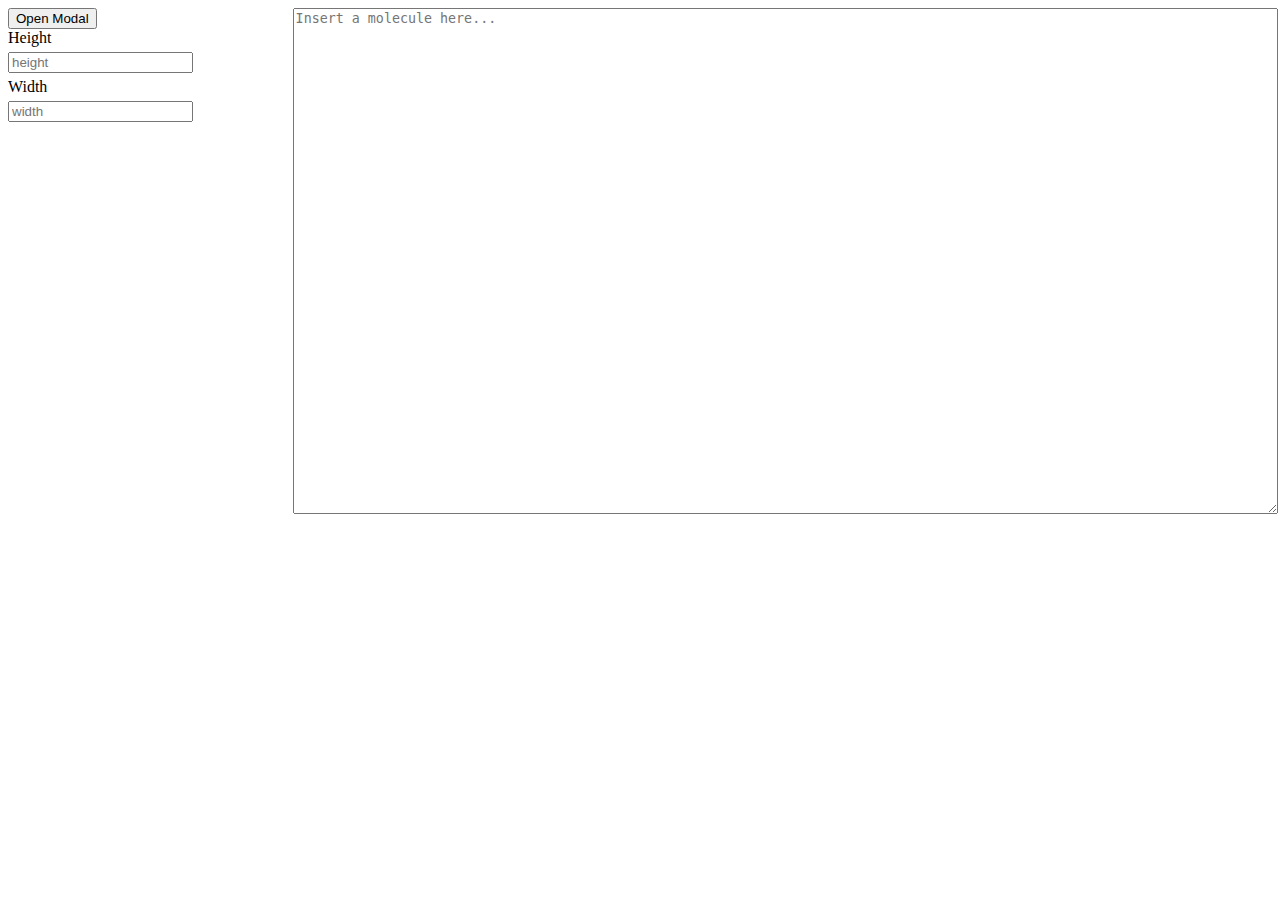
<file: static/ketcher/iframe.html>
<!DOCTYPE html>
<html lang="en">
  <head>
    <meta charset="UTF-8" />
    <meta http-equiv="X-UA-Compatible" content="IE=edge" />
    <meta name="viewport" content="width=device-width, initial-scale=1.0" />
    <title>Document</title>
    <style>
      .modal {
        display: block;
        position: fixed;
        z-index: 1;
        left: 0;
        top: 0;
        width: 100%;
        height: 100%;
        overflow: auto;
        background-color: rgb(0, 0, 0);
        background-color: rgba(0, 0, 0, 0.4);
      }

      .modal-content {
        background-color: #fefefe;
        margin: 0% auto;
        padding: 20px;
        border: 1px solid #888;
        width: 80%;
      }

      .close {
        color: #aaa;
        float: right;
        font-size: 28px;
        font-weight: bold;
      }

      .close:hover,
      .close:focus {
        color: black;
        text-decoration: none;
        cursor: pointer;
      }

      .inputs {
        display: flex;
        flex-direction: column;
      }

      .columns {
        width: 100%;
        display: flex;
        gap: 40px;
      }

      .columns > div:nth-child(2) {
        width: 80%;
      }

      textarea {
        width: 100%;
        height: 500px;
      }

      input {
        margin: 5px 0;
      }

      label {
        margin-right: 20px;
      }
    </style>
  </head>
  <body>
    <div class="columns">
      <div>
        <button>Open Modal</button>
        <div class="inputs">
          <div>
            <label>Height</label>
            <input placeholder="height" class="height" />
          </div>
          <div>
            <label>Width</label>
            <input placeholder="width" class="width" />
          </div>
        </div>
      </div>
      <div>
        <textarea
          class="molecule"
          placeholder="Insert a molecule here..."
        ></textarea>
      </div>
    </div>
    <script defer>
      const button = document.querySelector('button')
      const textarea = document.querySelector('.molecule')
      const width = document.querySelector('.width')
      const height = document.querySelector('.height')
      const modalContent = `
        <div class="modal-content">
            <span class="close">&times;</span>
            <iframe
            width="784"
            height="624"
            id="iframe"
            src="env_url"
            sandbox="allow-scripts allow-same-origin"
            ></iframe>
        </div>
      `
      let modal
      let closeIcon;
      let iframe;

      function closeModal() {
        closeIcon.removeEventListener('click', closeModal)
        modal.remove()
      }

      function createModal() {
        modal = document.createElement('div')
        modal.classList.add('modal')
        modal.innerHTML = modalContent
        document.body.appendChild(modal)

        closeIcon = document.querySelector('.close')
        iframe = document.getElementById('iframe')
        iframe.style.height = height.value + 'px'
        iframe.style.width = width.value + 'px'

        closeIcon.addEventListener('click', closeModal)
      }

      button.onclick = createModal
      window.onclick = function (event) {
        if (event.target == modal) {
            closeModal()
        }
      }

      window.addEventListener('message', (event) => {
        if (event.data.eventType === 'init') {
          iframe.contentWindow.ketcher.setMolecule(textarea.value)
        }
      })
    </script>
  </body>
</html>
</file>
